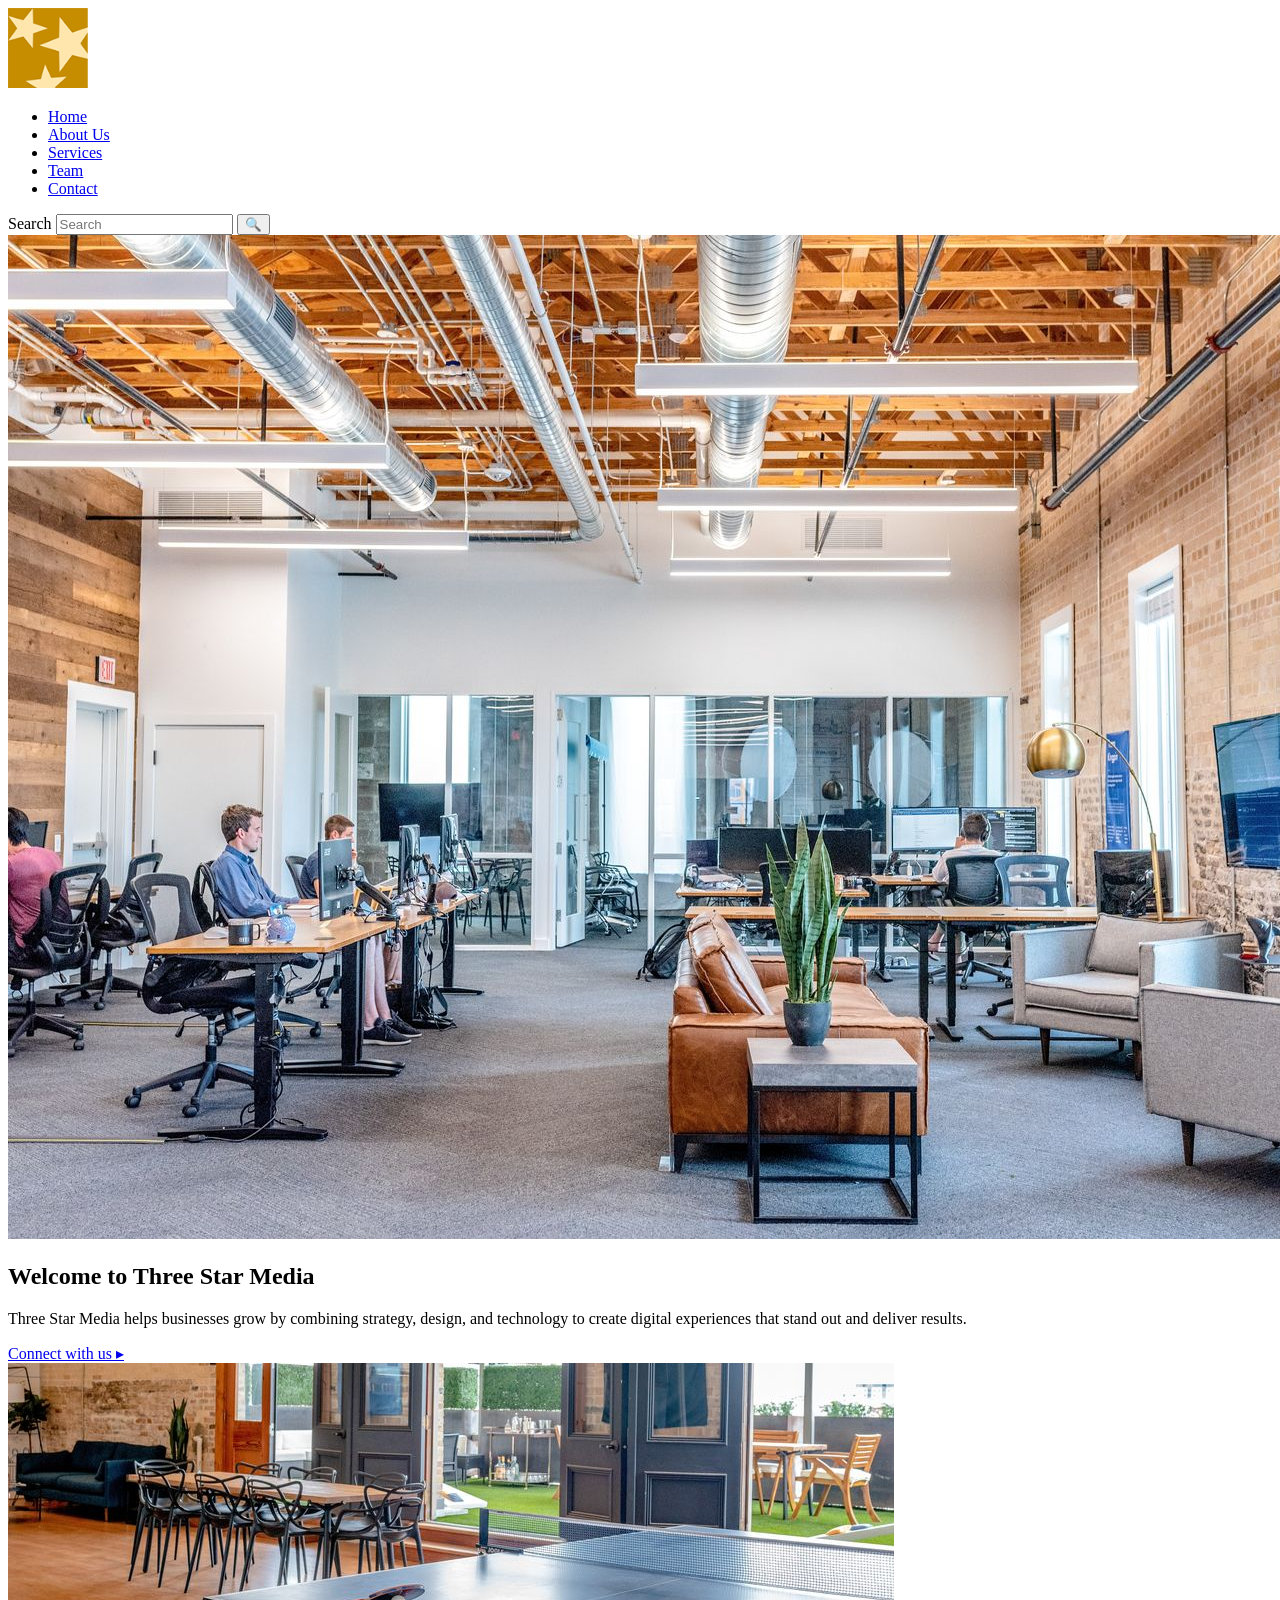
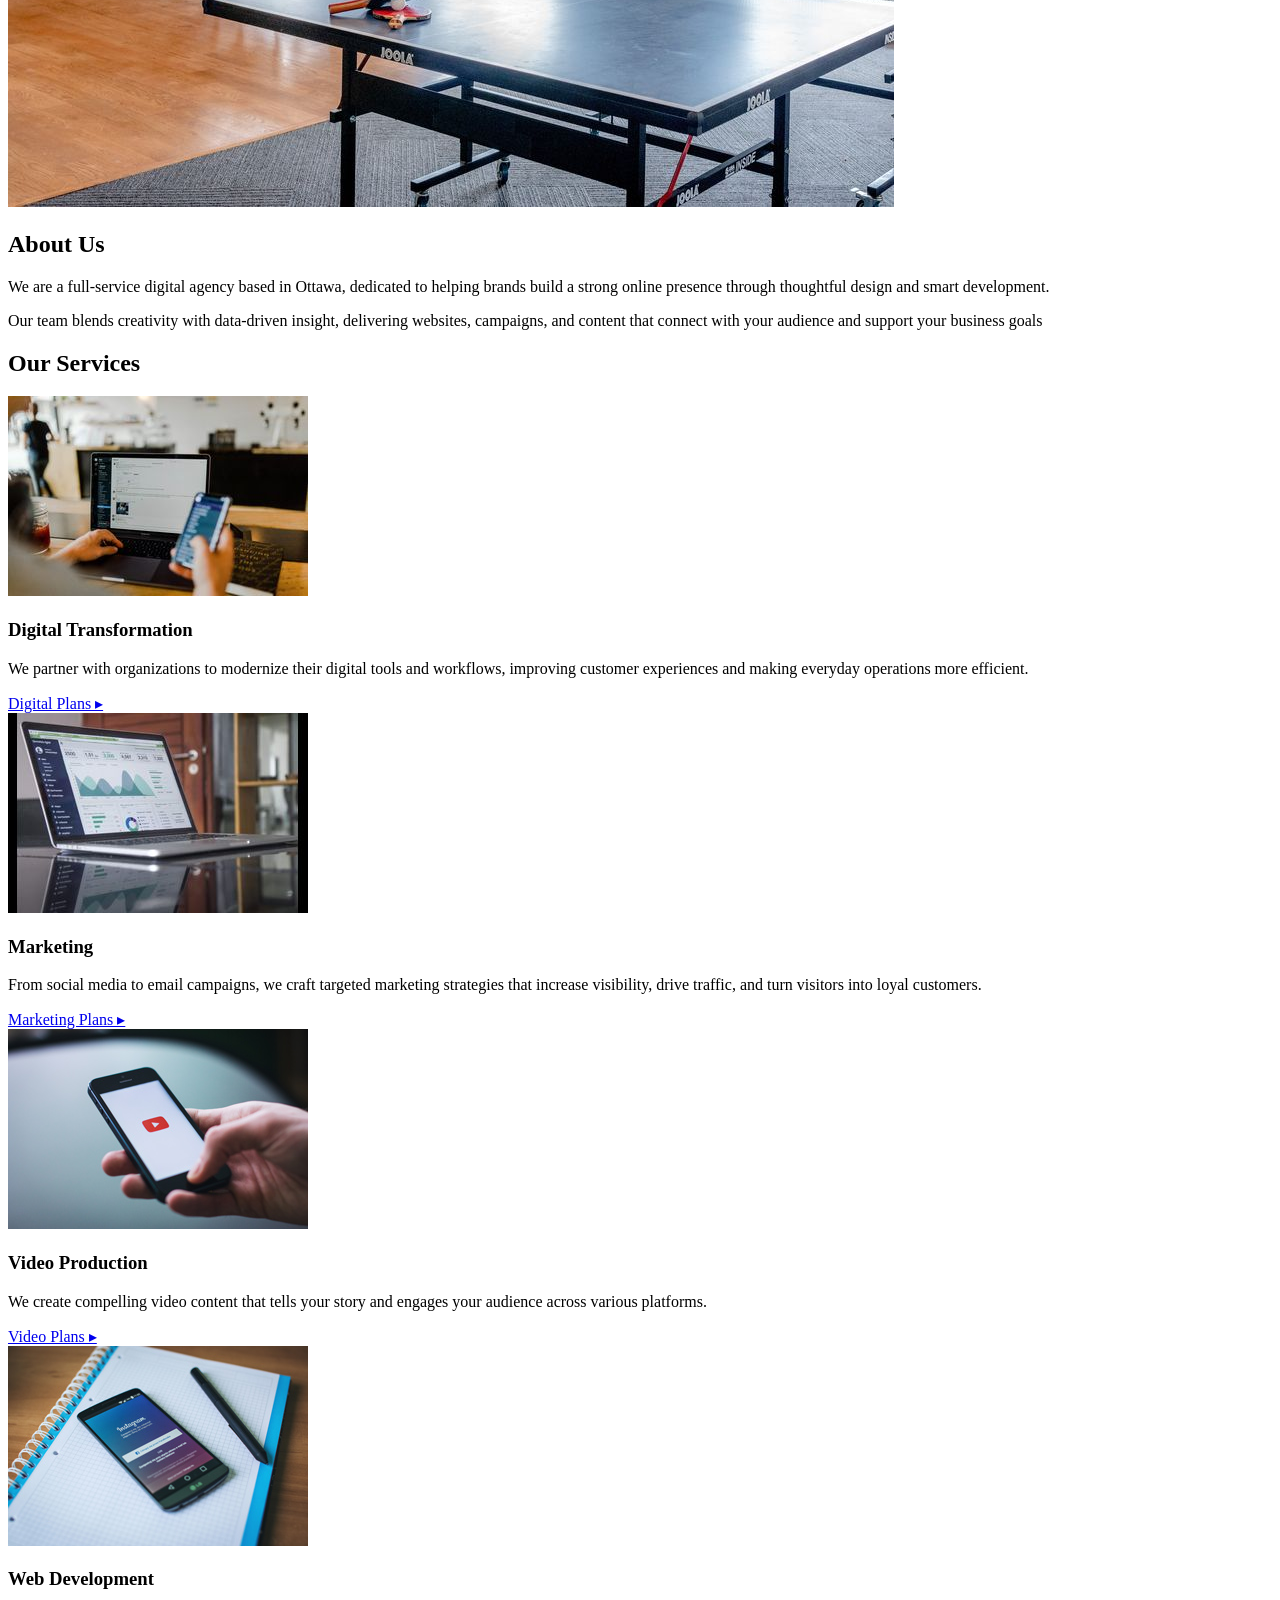
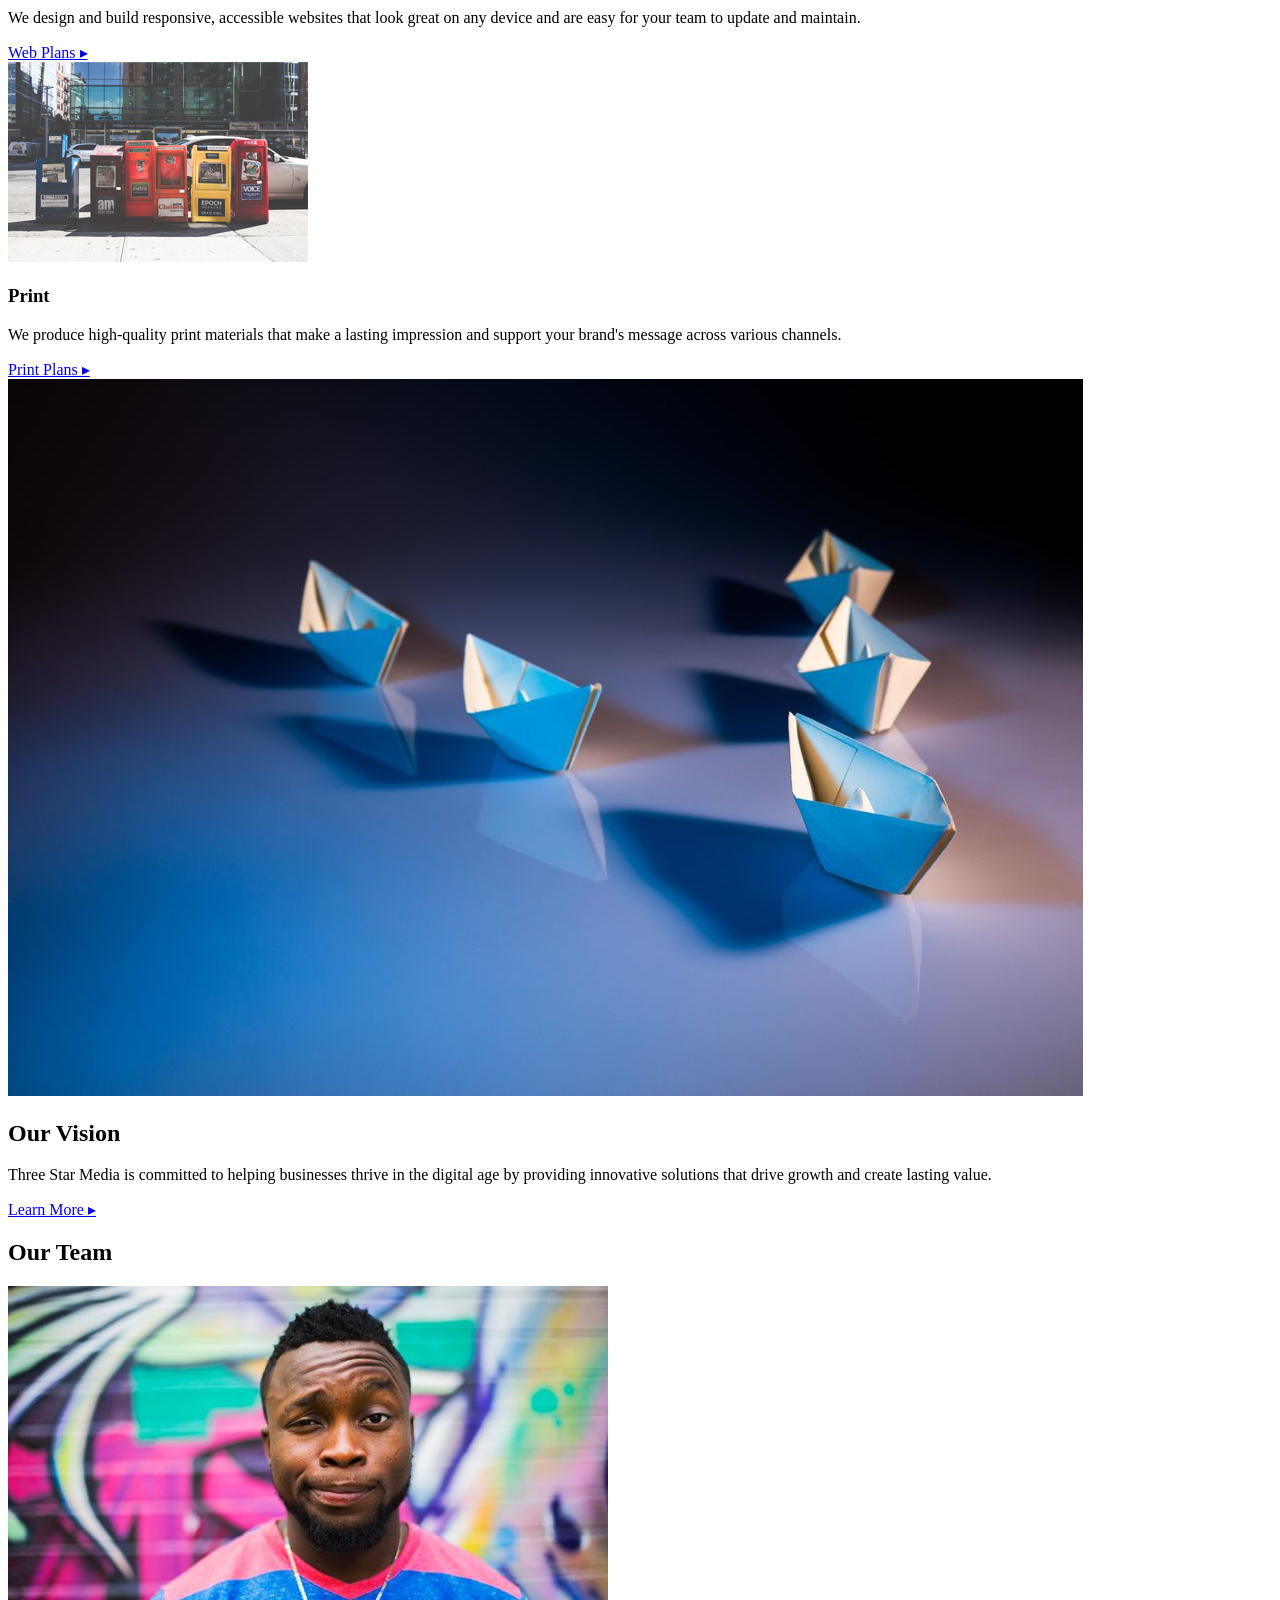
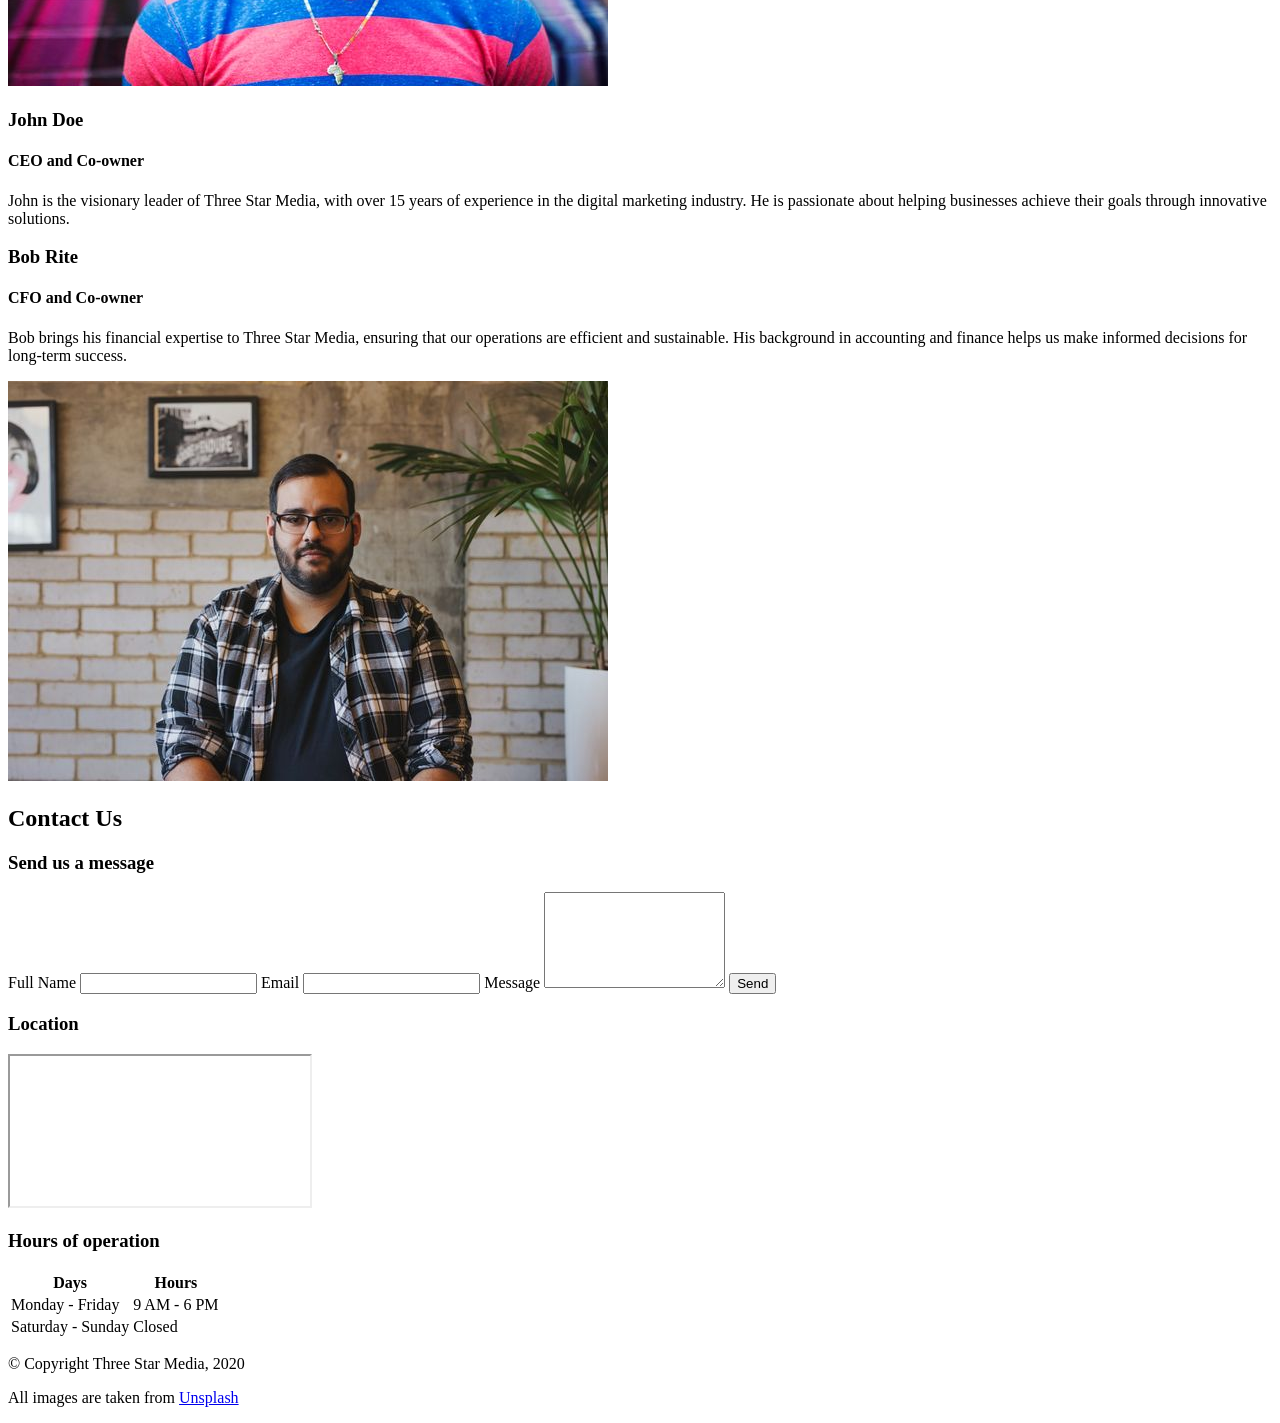
<file: final-project/index.html>
<!DOCTYPE html>
<html lang="en">
<head>
  <meta charset="UTF-8">
  <meta name="viewport" content="width=device-width, initial-scale=1.0">
  <title>Three Star Media - Home</title>
</head>
<body>

  <!-- ===================== HEADER / NAVIGATION ===================== -->
  <header class="site-header">
    <img class="logo" src="images/logo.png" alt="Three Star Media logo" width="80" height="80">

    <nav class="main-nav">
      <ul class="nav-list">
        <li><a href="index.html">Home</a></li>
        <li><a href="#about">About Us</a></li>
        <li><a href="#services">Services</a></li>
        <li><a href="#team">Team</a></li>
        <li><a href="#contact">Contact</a></li>
      </ul>
    </nav>

    <form class="search-form" action="#" method="get">
      <label for="site-search" class="visually-hidden">Search</label>
      <input type="search" id="site-search" name="search" placeholder="Search">
      <button type="submit" aria-label="Search">&#128269;</button>
    </form>
  </header>

  <main>

    <!-- ===================== HERO BANNER ===================== -->
    <section class="hero-banner">
      <img class="hero-image" src="images/main-banner.jpg" alt="Three Star Media open office space">
      <div class="hero-text">
        <h1>Welcome to Three Star Media</h1>
        <p>Three Star Media helps businesses grow by combining strategy, design, and technology to create digital experiences that stand out and deliver results.</p>
        <a class="btn btn-primary" href="#contact">Connect with us &#9656;</a>
      </div>
    </section>

    <!-- ===================== ABOUT US ===================== -->
    <section class="about-us" id="about">
      <img class="about-image" src="images/about-us.jpg" alt="Office lounge area with ping pong table">
      <div class="about-text">
        <h2>About Us</h2>
        <p>We are a full-service digital agency based in Ottawa, dedicated to helping brands build a strong online presence through thoughtful design and smart development.</p>
        <p>Our team blends creativity with data-driven insight, delivering websites, campaigns, and content that connect with your audience and support your business goals</p>
      </div>
    </section>

    <!-- ===================== OUR SERVICES ===================== -->
    <section class="our-services" id="services">
      <h2>Our Services</h2>

      <!-- Two large featured services -->
      <div class="service-grid-large">
        <article class="service-card service-card-large">
          <img src="images/digital.jpg" alt="Person using laptop and phone for digital work">
          <h3>Digital Transformation</h3>
          <p>We partner with organizations to modernize their digital tools and workflows, improving customer experiences and making everyday operations more efficient.</p>
          <a class="btn btn-dark" href="#contact">Digital Plans &#9656;</a>
        </article>

        <article class="service-card service-card-large">
          <img src="images/marketing.jpg" alt="Laptop showing marketing analytics dashboard">
          <h3>Marketing</h3>
          <p>From social media to email campaigns, we craft targeted marketing strategies that increase visibility, drive traffic, and turn visitors into loyal customers.</p>
          <a class="btn btn-dark" href="#contact">Marketing Plans &#9656;</a>
        </article>
      </div>

      <!-- Three smaller services -->
      <div class="service-grid-small">
        <article class="service-card service-card-small">
          <img src="images/video.jpg" alt="Hand holding phone showing video app">
          <h3>Video Production</h3>
          <p>We create compelling video content that tells your story and engages your audience across various platforms.</p>
          <a class="btn btn-dark" href="#contact">Video Plans &#9656;</a>
        </article>

        <article class="service-card service-card-small">
          <img src="images/web.jpg" alt="Notebook and phone showing a website login screen">
          <h3>Web Development</h3>
          <p>We design and build responsive, accessible websites that look great on any device and are easy for your team to update and maintain.</p>
          <a class="btn btn-dark" href="#contact">Web Plans &#9656;</a>
        </article>

        <article class="service-card service-card-small">
          <img src="images/print.jpg" alt="Row of newspaper vending boxes on a street">
          <h3>Print</h3>
          <p>We produce high-quality print materials that make a lasting impression and support your brand's message across various channels.</p>
          <a class="btn btn-dark" href="#contact">Print Plans &#9656;</a>
        </article>
      </div>
    </section>

    <!-- ===================== OUR VISION ===================== -->
    <section class="our-vision">
      <img class="vision-image" src="images/vision.jpg" alt="Paper boats symbolizing vision and direction">
      <div class="vision-text">
        <h2>Our Vision</h2>
        <p>Three Star Media is committed to helping businesses thrive in the digital age by providing innovative solutions that drive growth and create lasting value.</p>
        <a class="btn btn-outline" href="#about">Learn More &#9656;</a>
      </div>
    </section>

    <!-- ===================== OUR TEAM ===================== -->
    <section class="our-team" id="team">
      <h2>Our Team</h2>

      <article class="team-member">
        <img src="images/john.jpg" alt="Portrait of John Doe">
        <div class="team-bio">
          <h3>John Doe</h3>
          <h4>CEO and Co-owner</h4>
          <p>John is the visionary leader of Three Star Media, with over 15 years of experience in the digital marketing industry. He is passionate about helping businesses achieve their goals through innovative solutions.</p>
        </div>
      </article>

      <article class="team-member team-member-reverse">
        <div class="team-bio">
          <h3>Bob Rite</h3>
          <h4>CFO and Co-owner</h4>
          <p>Bob brings his financial expertise to Three Star Media, ensuring that our operations are efficient and sustainable. His background in accounting and finance helps us make informed decisions for long-term success.</p>
        </div>
        <img src="images/bob.jpg" alt="Portrait of Bob Rite">
      </article>
    </section>

    <!-- ===================== CONTACT US ===================== -->
    <section class="contact-us" id="contact">
      <h2>Contact Us</h2>

      <div class="contact-grid">
        <form class="contact-form" action="#" method="post">
          <h3>Send us a message</h3>

          <label for="full-name">Full Name</label>
          <input type="text" id="full-name" name="full-name" required>

          <label for="email">Email</label>
          <input type="email" id="email" name="email" required>

          <label for="message">Message</label>
          <textarea id="message" name="message" rows="6" required></textarea>

          <button type="submit" class="btn btn-dark">Send</button>
        </form>

        <div class="contact-map">
          <h3>Location</h3>
          <iframe
            title="Map showing Algonquin College location"
            src="https://www.google.com/maps?q=Algonquin+College,+1385+Woodroffe+Ave,+Nepean,+ON+K2G+3G7&output=embed"
            loading="lazy"
            referrerpolicy="no-referrer-when-downgrade">
          </iframe>
        </div>
      </div>

      <!-- Hours of operation table -->
      <div class="hours-of-operation">
        <h3>Hours of operation</h3>
        <table>
          <thead>
            <tr>
              <th scope="col">Days</th>
              <th scope="col">Hours</th>
            </tr>
          </thead>
          <tbody>
            <tr>
              <td>Monday - Friday</td>
              <td>9 AM - 6 PM</td>
            </tr>
            <tr>
              <td>Saturday - Sunday</td>
              <td>Closed</td>
              <uijgiuihi></ui> 
            </tr>
          </tbody>
        </table>
      </div>
    </section>

  </main>

  <!-- ===================== FOOTER ===================== -->
  <footer class="site-footer">
    <p>&copy; Copyright Three Star Media, 2020</p>
    <p>All images are taken from <a href="https://unsplash.com" target="_blank" rel="noopener">Unsplash</a></p>
  </footer>

</body>
</html>
</file>
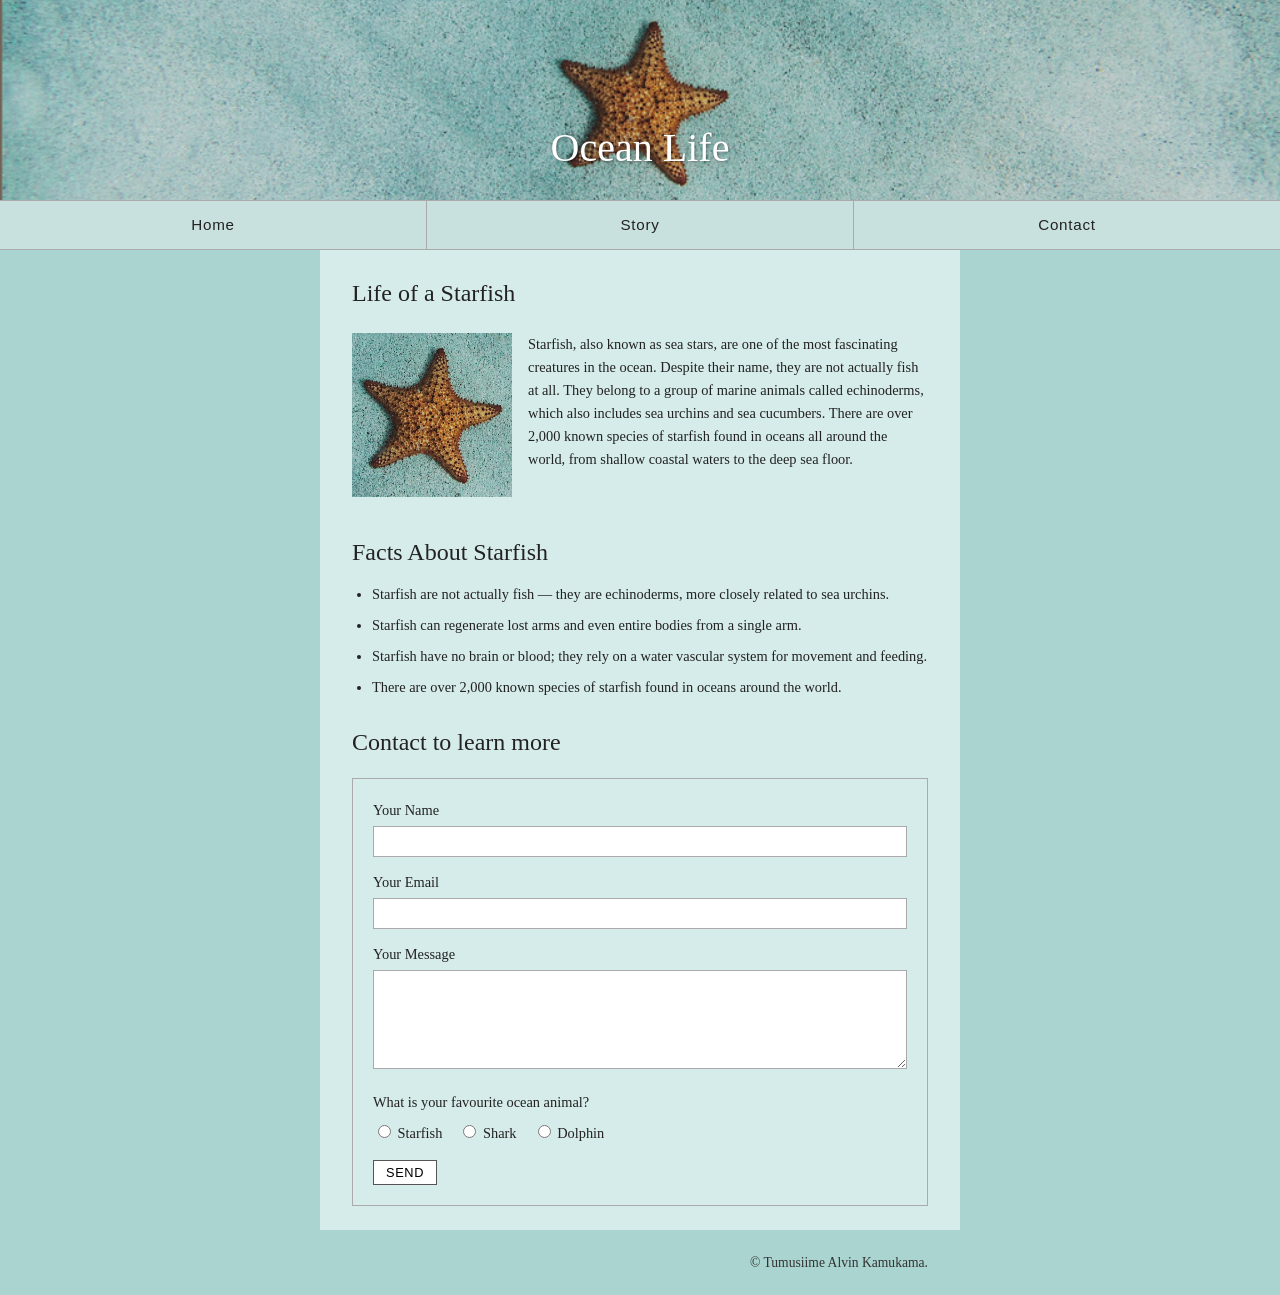
<file: midterm/index.html>
<!DOCTYPE html>
<html lang="en">
<head>
  <meta charset="UTF-8">
  <meta name="viewport" content="width=device-width, initial-scale=1.0">
  <title>Lone Starfish</title>
  <link rel="stylesheet" href="css/style.css">
</head>
<body>

  <!-- ===================== HEADER ===================== -->
  <!-- Header uses wide starfish image as background with title overlaid -->
  <header class="site-header">
    <img src="images/lone-starfish-wide.jpg" alt="Lone starfish on sandy ocean floor">
    <h1 class="site-title">Ocean Life</h1>
  </header>

  <!-- ===================== NAVIGATION ===================== -->
  <nav class="main-nav">
    <ul>
      <li><a href="#home">Home</a></li>
      <li><a href="#story">Story</a></li>
      <li><a href="#contact">Contact</a></li>
    </ul>
  </nav>

  <!-- ===================== MAIN CONTENT ===================== -->
  <main class="main-content" id="home">

    <!-- ===================== ARTICLE ===================== -->
    <!-- Image floats left with text wrapping around it -->
    <article id="story">
      <h2>Life of a Starfish</h2>

      <img class="article-image" src="images/lone-starfish.jpg" alt="Close-up of a lone starfish on teal sand">

      <p>Starfish, also known as sea stars, are one of the most fascinating
        creatures in the ocean. Despite their name, they are not actually fish
        at all. They belong to a group of marine animals called echinoderms,
        which also includes sea urchins and sea cucumbers. There are over 2,000
        known species of starfish found in oceans all around the world, from
        shallow coastal waters to the deep sea floor.</p>
    </article>

    <!-- ===================== FACTS SECTION ===================== -->
    <!-- Facts listed using unordered list as per mockup -->
    <section class="facts" id="facts">
      <h2>Facts About Starfish</h2>
      <ul>
        <li>Starfish are not actually fish — they are echinoderms, more closely related to sea urchins.</li>
        <li>Starfish can regenerate lost arms and even entire bodies from a single arm.</li>
        <li>Starfish have no brain or blood; they rely on a water vascular system for movement and feeding.</li>
        <li>There are over 2,000 known species of starfish found in oceans around the world.</li>
      </ul>
    </section>

    <!-- ===================== CONTACT FORM ===================== -->
    <!-- All inputs linked to labels via matching for/id attributes -->
    <section class="contact-section" id="contact">
      <h2>Contact to learn more</h2>

      <form class="contact-form" action="#" method="post">

        <!-- Name field -->
        <label for="name">Your Name</label>
        <input type="text" id="name" name="name" required>

        <!-- Email field -->
        <label for="email">Your Email</label>
        <input type="email" id="email" name="email" required>

        <!-- Message field -->
        <label for="message">Your Message</label>
        <textarea id="message" name="message" rows="5" required></textarea>

        <!-- Radio buttons - visit question -->
        <fieldset>
          <legend>What is your favourite ocean animal?</legend>
          <label><input type="radio" name="ocean-animal" value="starfish"> Starfish</label>
          <label><input type="radio" name="ocean-animal" value="shark"> Shark</label>
          <label><input type="radio" name="ocean-animal" value="dolphin"> Dolphin</label>
        </fieldset>

        <button type="submit">Send</button>

      </form>
    </section>

  </main>

  <!-- ===================== FOOTER ===================== -->
  <footer class="site-footer">
    <p>&copy; Tumusiime Alvin Kamukama.</p>
  </footer>

</body>
</html>
</file>
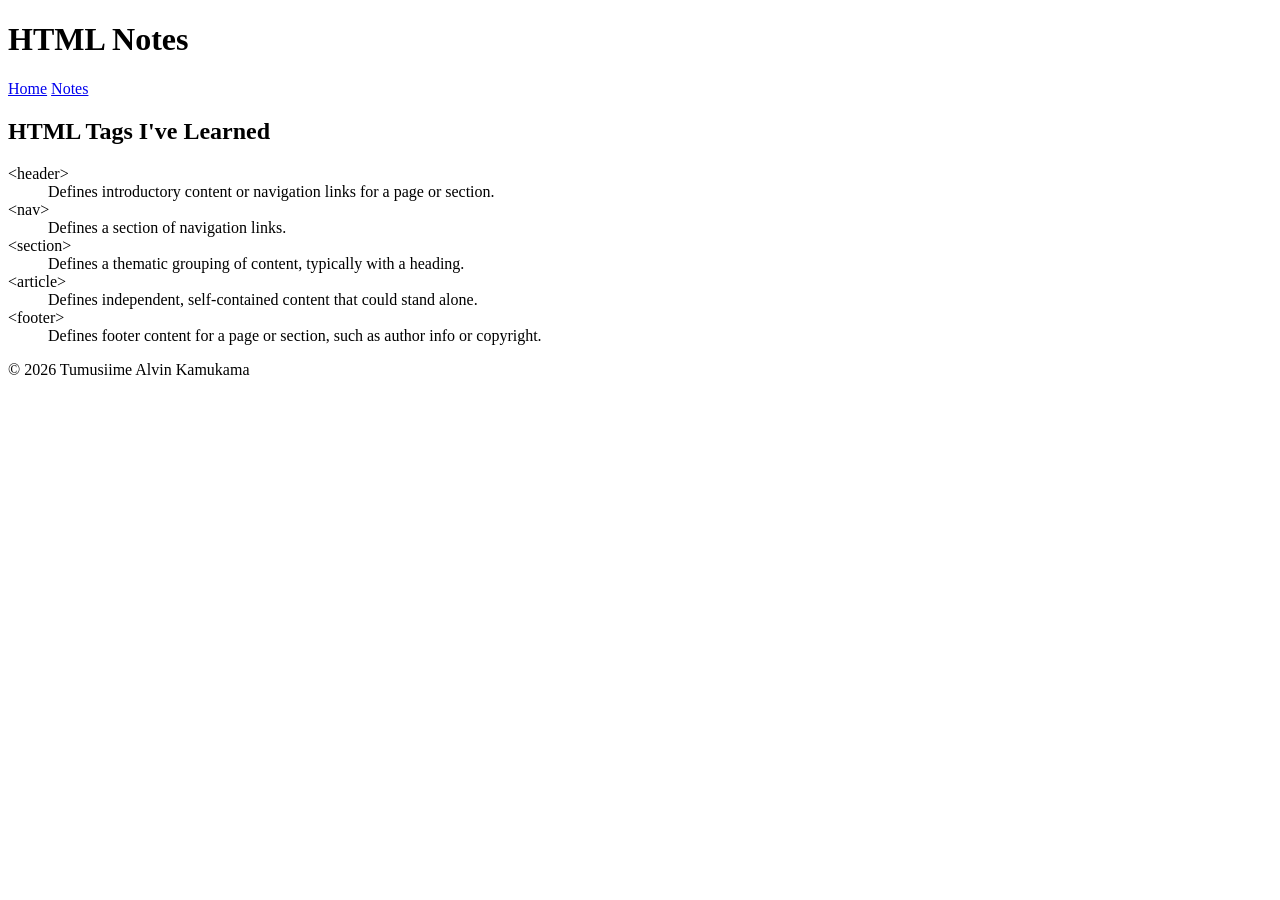
<file: html-assignement/notes.html>
<!DOCTYPE html>
<html lang="en">
<head>
  <meta charset="UTF-8">
  <meta name="viewport" content="width=device-width, initial-scale=1.0">
  <title>HTML Assignment - Notes</title>
</head>
<body>
  <header>
    <h1>HTML Notes</h1>
    <nav>
      <a href="index.html">Home</a>
      <a href="notes.html">Notes</a>
    </nav>
  </header>

  <main>
    <section>
      <h2>HTML Tags I've Learned</h2>
      <dl>
        <dt>&lt;header&gt;</dt>
        <dd>Defines introductory content or navigation links for a page or section.</dd>

        <dt>&lt;nav&gt;</dt>
        <dd>Defines a section of navigation links.</dd>

        <dt>&lt;section&gt;</dt>
        <dd>Defines a thematic grouping of content, typically with a heading.</dd>

        <dt>&lt;article&gt;</dt>
        <dd>Defines independent, self-contained content that could stand alone.</dd>

        <dt>&lt;footer&gt;</dt>
        <dd>Defines footer content for a page or section, such as author info or copyright.</dd>
      </dl>
    </section>
  </main>

  <footer>
    <p>&copy; 2026 Tumusiime Alvin Kamukama</p>
  </footer>
</body>
</html>
</file>
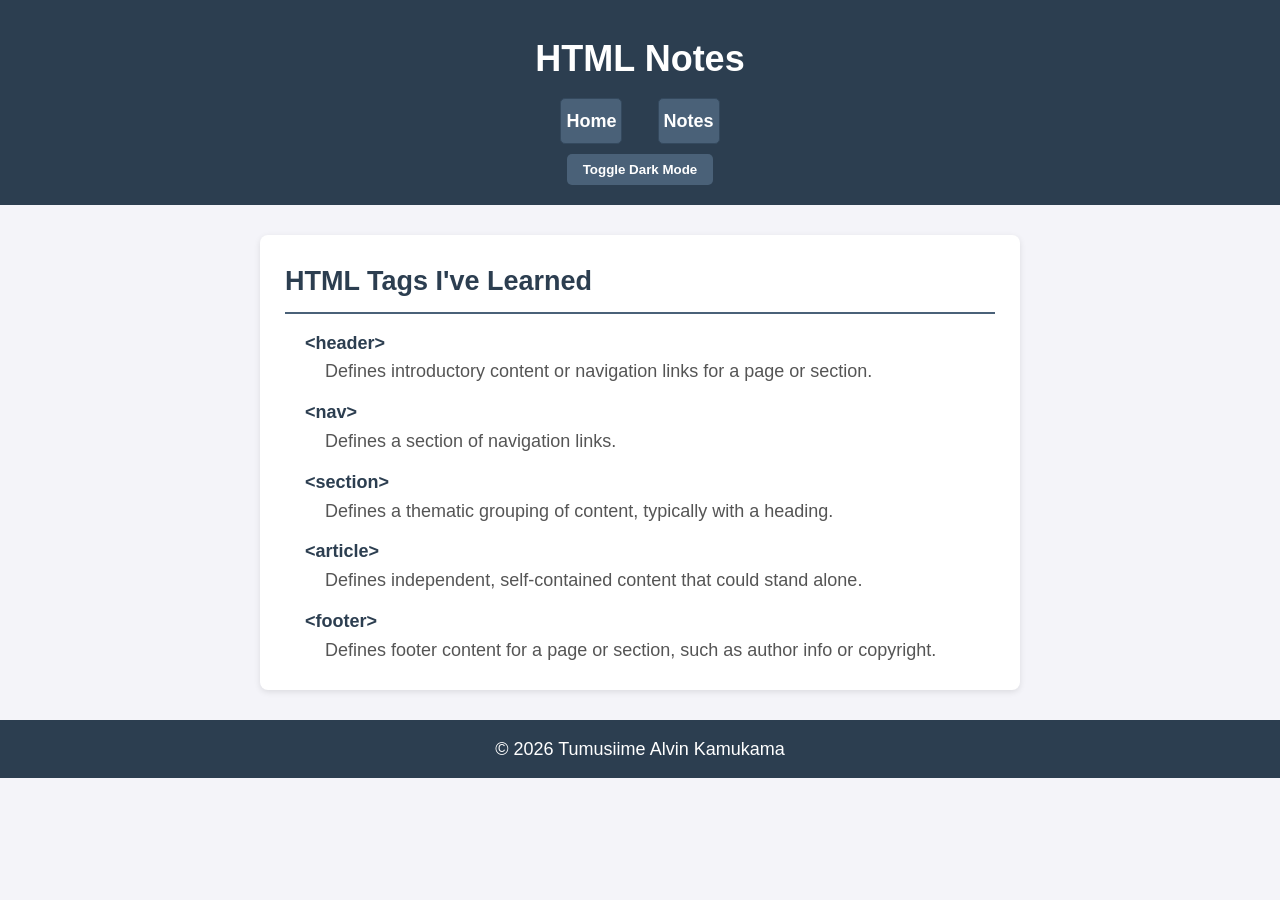
<file: html-assignment/notes.html>
<!DOCTYPE html>
<html lang="en">
<head>
  <meta charset="UTF-8">
  <meta name="viewport" content="width=device-width, initial-scale=1.0">
  <title>HTML Assignment - Notes</title>
  <link rel="stylesheet" href="style.css">
</head>
<body>
  <header>
    <h1>HTML Notes</h1>
    <nav>
      <a href="index.html">Home</a>
      <a href="notes.html">Notes</a>
    </nav>
    <button id="theme-toggle">Toggle Dark Mode</button>
  </header>

  <main>
    <section>
      <h2>HTML Tags I've Learned</h2>
      <dl>
        <dt>&lt;header&gt;</dt>
        <dd>Defines introductory content or navigation links for a page or section.</dd>

        <dt>&lt;nav&gt;</dt>
        <dd>Defines a section of navigation links.</dd>

        <dt>&lt;section&gt;</dt>
        <dd>Defines a thematic grouping of content, typically with a heading.</dd>

        <dt>&lt;article&gt;</dt>
        <dd>Defines independent, self-contained content that could stand alone.</dd>

        <dt>&lt;footer&gt;</dt>
        <dd>Defines footer content for a page or section, such as author info or copyright.</dd>
      </dl>
    </section>
  </main>

  <footer>
    <p>&copy; 2026 Tumusiime Alvin Kamukama</p>
  </footer>
  <script src="script.js"></script>
</body>
</html>
</file>
<file: midterm/css/style.css>
/* =============================================
   Lone Starfish - Midterm CSS
   Primary colour: #aad4cf
   ============================================= */

/* ------------------------------------------
   UNIVERSAL RESET
   ------------------------------------------ */

*, *::before, *::after {
  box-sizing: border-box;
}

/* ------------------------------------------
   BASE / BODY
   ------------------------------------------ */

body {
  margin: 0;
  padding: 0;
  font-family: Georgia, serif;
  font-size: 16px;
  line-height: 1.6;
  background-color: #aad4cf;
  color: #222;
}

/* ------------------------------------------
   HEADER
   Image fills the header; title is positioned
   on top of it using relative/absolute positioning
   ------------------------------------------ */

.site-header {
  position: relative;
  width: 100%;
  max-height: 200px;
  overflow: hidden;
}

.site-header img {
  width: 100%;
  display: block;
  max-height: 200px;
  object-fit: cover;
}

/* Title sits on top of the header image */
.site-title {
  position: absolute;
  bottom: 20px;
  left: 50%;
  transform: translateX(-50%);
  color: white;
  font-size: 2.5rem;
  font-weight: normal;
  margin: 0;
  text-shadow: 1px 1px 3px rgba(0, 0, 0, 0.4);
  white-space: nowrap;
}

/* ------------------------------------------
   NAVIGATION
   Horizontal nav with three links separated by borders
   ------------------------------------------ */

.main-nav {
  background-color: #c8e0de;
  border-top: 1px solid #aaa;
  border-bottom: 1px solid #aaa;
}

.main-nav ul {
  list-style: none;
  margin: 0;
  padding: 0;
  display: flex;
  justify-content: center;
}

.main-nav ul li {
  flex: 1;
  text-align: center;
  border-right: 1px solid #aaa;
}

.main-nav ul li:last-child {
  border-right: none;
}

.main-nav ul li a {
  display: block;
  padding: 12px 0;
  text-decoration: none;
  color: #222;
  font-family: Arial, sans-serif;
  font-size: 0.95rem;
  letter-spacing: 0.05em;
}

.main-nav ul li a:hover {
  background-color: #aad4cf;
}

/* ------------------------------------------
   MAIN CONTENT WRAPPER
   Light center column with max-width
   ------------------------------------------ */

.main-content {
  max-width: 640px;
  margin: 0 auto;
  background-color: #d6ecea;
  padding: 24px 32px;
}

/* ------------------------------------------
   ARTICLE
   Image floats left with text wrapping around it
   ------------------------------------------ */

article h2 {
  margin-top: 0;
  font-size: 1.5rem;
  font-weight: normal;
}

/* Article image floats left - text wraps around it */
.article-image {
  float: left;
  width: 160px;
  margin: 0 16px 12px 0;
  display: block;
}

/* Clearfix so article container wraps the float */
article::after {
  content: '';
  display: block;
  clear: both;
}

article p {
  margin-top: 0;
  font-size: 0.9rem;
}

/* ------------------------------------------
   FACTS SECTION
   Unordered list with bullet points
   ------------------------------------------ */

.facts {
  margin-top: 24px;
}

.facts h2 {
  font-size: 1.5rem;
  font-weight: normal;
  margin-bottom: 12px;
}

.facts ul {
  margin: 0;
  padding-left: 20px;
}

.facts ul li {
  margin-bottom: 8px;
  font-size: 0.9rem;
}

/* ------------------------------------------
   CONTACT FORM SECTION
   ------------------------------------------ */

.contact-section {
  margin-top: 24px;
}

.contact-section h2 {
  font-size: 1.5rem;
  font-weight: normal;
  margin-bottom: 16px;
}

/* Form container with border */
.contact-form {
  border: 1px solid #aaa;
  padding: 20px;
  background-color: #d6ecea;
}

/* Labels sit above their inputs */
.contact-form label {
  display: block;
  margin-bottom: 4px;
  font-size: 0.9rem;
}

/* Text inputs and textarea fill the form width */
.contact-form input[type="text"],
.contact-form input[type="email"],
.contact-form textarea {
  width: 100%;
  padding: 6px 8px;
  margin-bottom: 14px;
  border: 1px solid #aaa;
  background-color: #fff;
  font-family: inherit;
  font-size: 0.9rem;
}

.contact-form textarea {
  resize: vertical;
}

/* Fieldset for radio buttons */
.contact-form fieldset {
  border: none;
  padding: 0;
  margin: 0 0 14px 0;
}

.contact-form fieldset legend {
  font-size: 0.9rem;
  margin-bottom: 6px;
  padding: 0;
}

/* Radio labels inline */
.contact-form fieldset label {
  display: inline;
  margin-right: 12px;
  font-size: 0.9rem;
}

/* Submit button */
.contact-form button[type="submit"] {
  padding: 4px 12px;
  background-color: #fff;
  border: 1px solid #555;
  font-size: 0.8rem;
  letter-spacing: 0.05em;
  cursor: pointer;
  text-transform: uppercase;
}

.contact-form button[type="submit"]:hover {
  background-color: #aad4cf;
}

/* ------------------------------------------
   FOOTER
   ------------------------------------------ */

.site-footer {
  max-width: 640px;
  margin: 0 auto;
  background-color: #aad4cf;
  text-align: right;
  padding: 8px 32px;
  font-size: 0.85rem;
  color: #333;
}
</file>
<file: html-assignment/style.css>
* {
    margin: 0;
    padding: 0;
    box-sizing: border-box;
    font-family: 'Arial', sans-serif;
}

body {
    background-color: #f4f4f9;
    color: #333;
    line-height: 1.6;
    font-family: 'Arial', sans-serif;
    font-size: 18px;  
} 

header, footer {
    background-color: #2c3e50;
}
header {
    color: white;
    text-align: center;
    padding: 20px 0;      
} 
.site-title {
    color: #f4d35e;
}

header h1 {
    margin: 10px;
}

nav a {
    display: inline-block;
    color: white;
    text-decoration: none;
    margin: 0 15px;
    font-weight: bold;
    padding: 8px 5px;
    background-color: #4a6178;
    border: 1px solid #34495e;
    border-radius: 5px;
    transition: background-color 0.3s ease;
}

nav a:hover,
nav a:focus {
    background-color: #34495e;  
}

main {
    max-width: 800px;
    margin: 30px auto;
    padding: 0 20px;
}

section {
    background-color: white;
    padding: 25px;
    margin-bottom: 20px;
    border-radius: 8px;
    box-shadow: 0 2px 6px rgba(0, 0, 0, 0.1);
}

section h2 {
    margin-bottom: 15px;
    color: #2c3e50;
    padding-bottom: 8px;
    border-bottom: 2px solid #4a6178;
}

img {
    display: block;
    margin: 0 auto 15px auto;
    border-radius: 50%;
    border: 4px solid #4a6178;
}

#my-image {
    box-shadow: 0 0 2px 1px black;
}

ul, dl {
  margin-left: 20px;
}

li {
  margin-bottom: 8px;
}
.hobbies-list {
  list-style-type: square;
}  
.hobbies-list li:nth-child(odd) {
  background-color: #e8eef3;
}

dt {
  font-weight: bold;
  color: #2c3e50;
  margin-top: 12px;
}

dd {
  margin-left: 20px;
  color: #555;
}

footer {
  text-align: center;
  padding: 15px;
  color: white;
  margin-top: 30px;
}
/* Dark mode styles */
body.dark-mode {
  background-color: #1a1a2e;
  color: #e0e0e0;
}

body.dark-mode header,
body.dark-mode footer {
  background-color: #0f0f1a;
}

body.dark-mode section {
  background-color: #2a2a3e;
  color: #e0e0e0;
  box-shadow: 0 2px 6px rgba(0, 0, 0, 0.4);
}

body.dark-mode section h2 {
  color: #8aa9c9;
  border-bottom: 2px solid #4a6178;
}

body.dark-mode dt {
  color: #8aa9c9;
}

body.dark-mode dd {
  color: #ccc;
}

/* Theme toggle button */
#theme-toggle {
  background-color: #4a6178;
  color: white;
  border: none;
  padding: 8px 16px;
  border-radius: 5px;
  cursor: pointer;
  font-weight: bold;
  margin-top: 10px;
}

#theme-toggle:hover {
  background-color: #5a7388;
}

/* Spotify embed container */
.spotify-embed {
  margin-top: 15px;
  border-radius: 8px;
  overflow: hidden;
}
  .spotify-frame {
    border: 0;
    width: 100%;
    height: 352px;
}
.socials {
  list-style: none;
  display: flex;
  gap: 15px;
  margin-left: 0;
}
.socials a {
  display: inline-block;
    padding: 10px 20px;
    background-color: #4a6178;
    color: white;
    text-decoration: none;
    border-radius: 5px;
    transition: background-color 0.3s ease;
}
.socials a:hover {
    background-color: #2c3e50;
}
@keyframes fadeIn {
  from {
    opacity: 0;
    transform: translateY(15px);
  }
  to {
    opacity: 1;
    transform: translateY(0);
  }
  }

header, 
section,
footer {
  animation: fadeIn 0.8s ease-out;
}

section:nth-of-type(1) {
  animation-delay: 0.2s;
}

section:nth-of-type(2) {
  animation-delay: 0.4s;
}

section:nth-of-type(3) {
  animation-delay: 0.6s;
}
</file>
